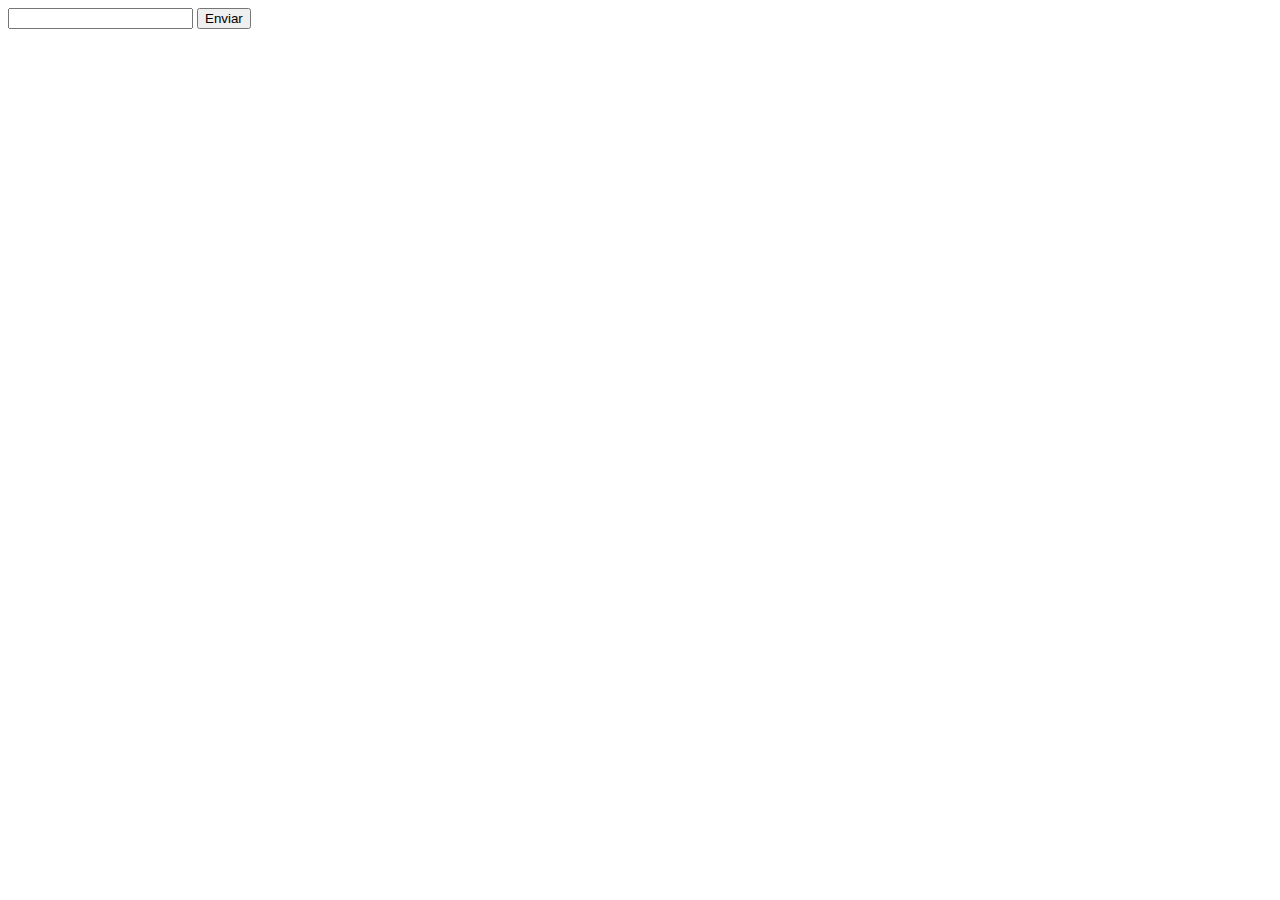
<file: PeggyJsPractice/calculatorV2.html>
<!DOCTYPE html>
<html lang="en">
<head>
    <meta charset="UTF-8">
    <meta name="viewport" content="width=device-width, initial-scale=1.0">
    <title>Calculator V2 left associativity</title>
</head>
<body>
    <div>
        <input type="text" id="input" />
        <button id="btn">Enviar</button>
        <pre id="ast"></pre>
        <p id="output"></p>
        <script type="module" src="CalculatorV2.js"></script>
    </div>
</body>
</html>
</file>
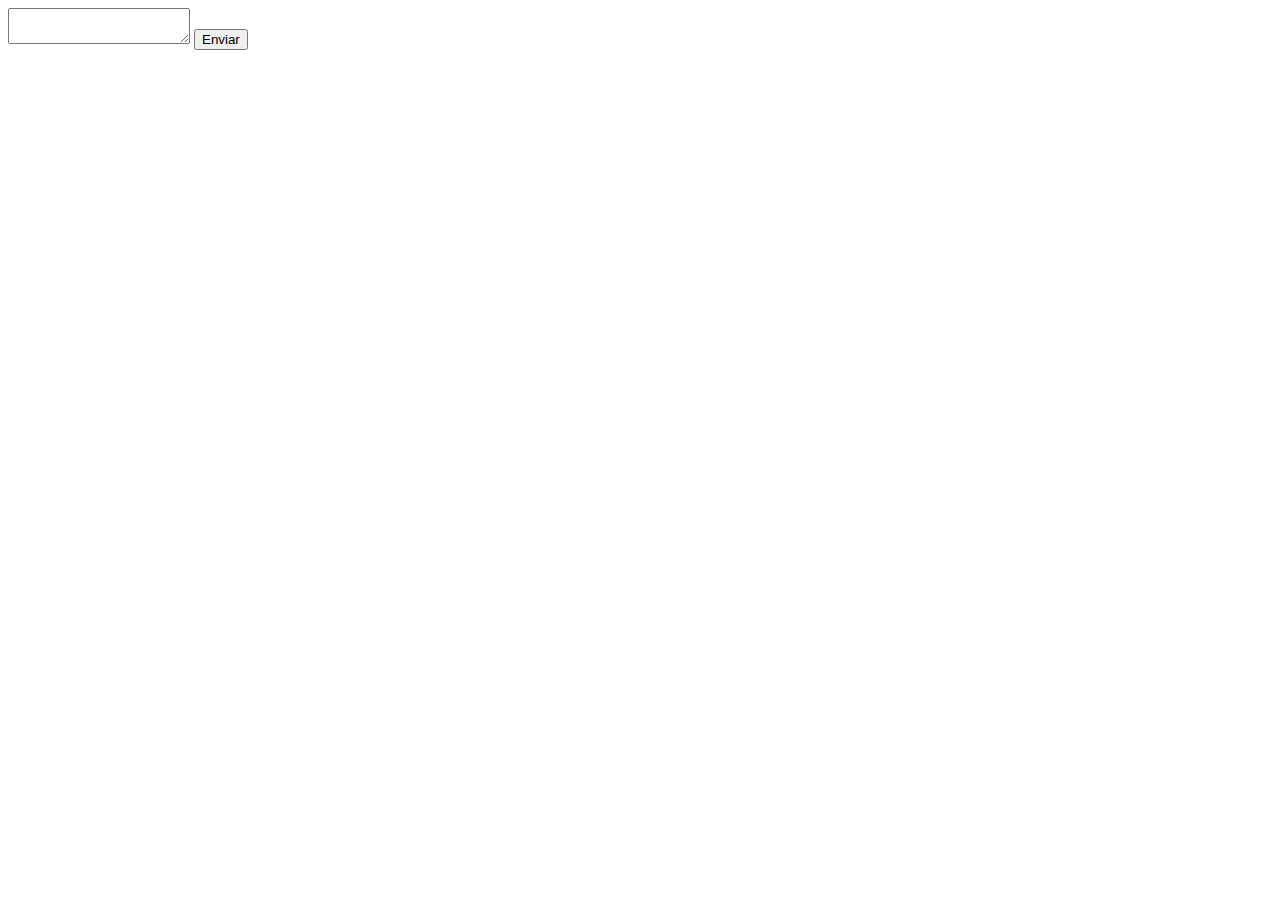
<file: assembly/Practice/indexV5.html>
<!DOCTYPE html>
<html lang="en">
<head>
    <meta charset="UTF-8">
    <meta name="viewport" content="width=device-width, initial-scale=1.0">
    <title>Calculator V3 left associativity</title>
</head>
<body>
    <div>
        <textarea id="input"></textarea>
        <button id="btn">Enviar</button>
        <pre id="ast"></pre>
        <p id="output"></p>
        <script type="module" src="indexV5.js"></script>
    </div>
</body>
</html>
</file>
